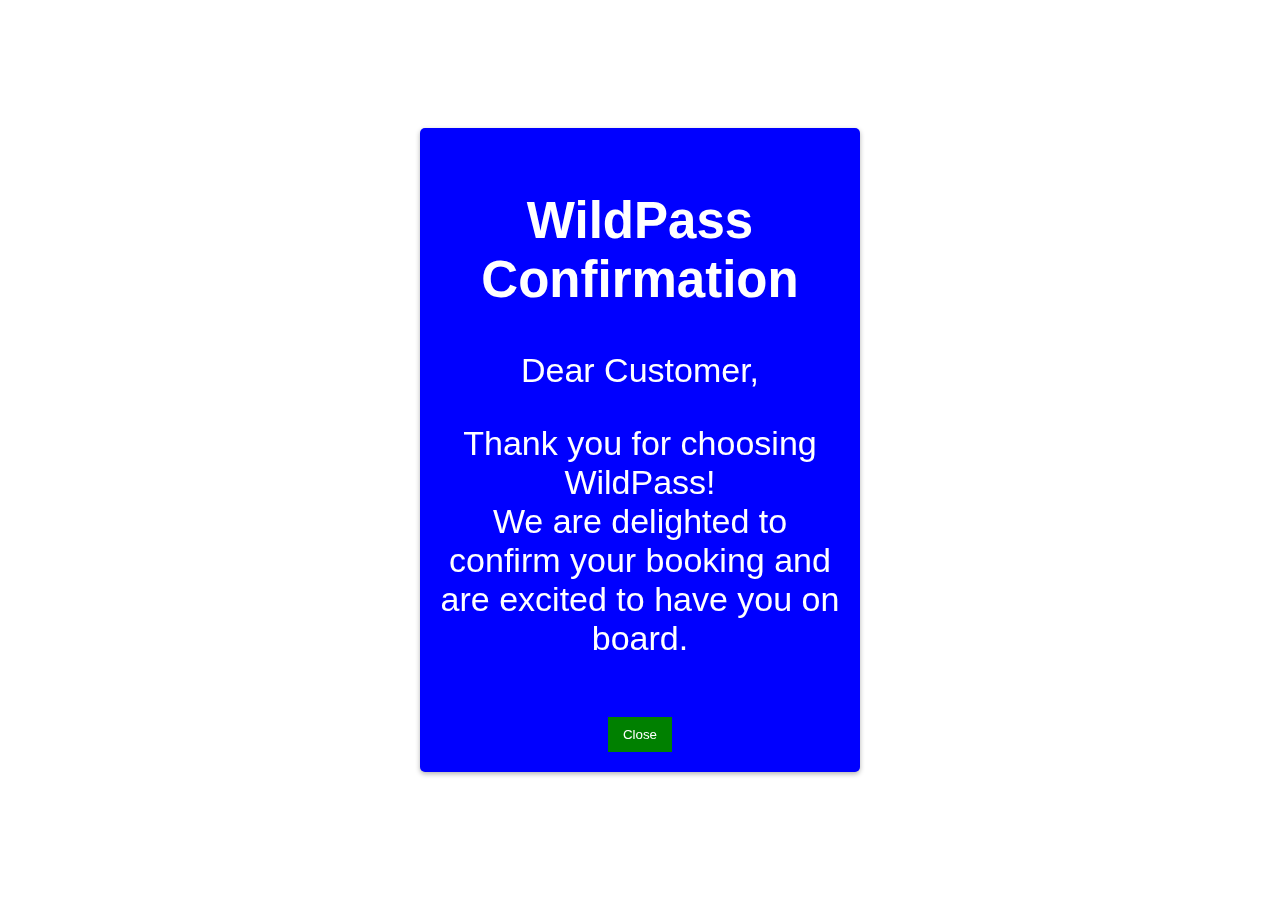
<file: confirm_page.html>
<!DOCTYPE html>
<html lang="en">
<head>
    <meta charset="UTF-8">
    <meta name="viewport" content="width=device-width, initial-scale=1.0">
    <div class="popup-overlay">
        <div class="popup">
          <h2>WildPass Confirmation</h2>
          <p>Dear Customer,</p>
          <p>
            Thank you for choosing WildPass! <br>
            We are delighted to confirm your booking and are excited to have you on board.
          </p>
          <button onclick="closePopup()">Close</button>
        </div>
      </div>

      <style>
        body {
  font-family: 'Segoe UI', Tahoma, Geneva, Verdana, sans-serif;
  font-size: 34px;
  background-color: rgb(255, 255, 255);
  color: #fff;
  display: flex;
  justify-content: center;
  align-items: center;
  height: 100vh;
  margin: 0;
}

.popup-overlay {
  position: fixed;
  top: 0;
  left: 0;
  width: 100%;
  height: 100%;
  display: flex;
  justify-content: center;
  align-items: center;
  z-index: 9999;
}

.popup {
  background-color: blue;
  padding: 20px;
  border-radius: 5px;
  box-shadow: 0 2px 5px rgba(0, 0, 0, 0.3);
  max-width: 400px;
  text-align: center;
}

h2 {
  color:white;
}

button {
  padding: 10px 15px;
  background-color: green;
  color: #fff;
  border: none;
  cursor: pointer;
  margin-top: 25px;
 
}

button:hover {
  background-color: #0056b3;
}
      </style>

    
 
</head>


</body>
</html>
</file>
